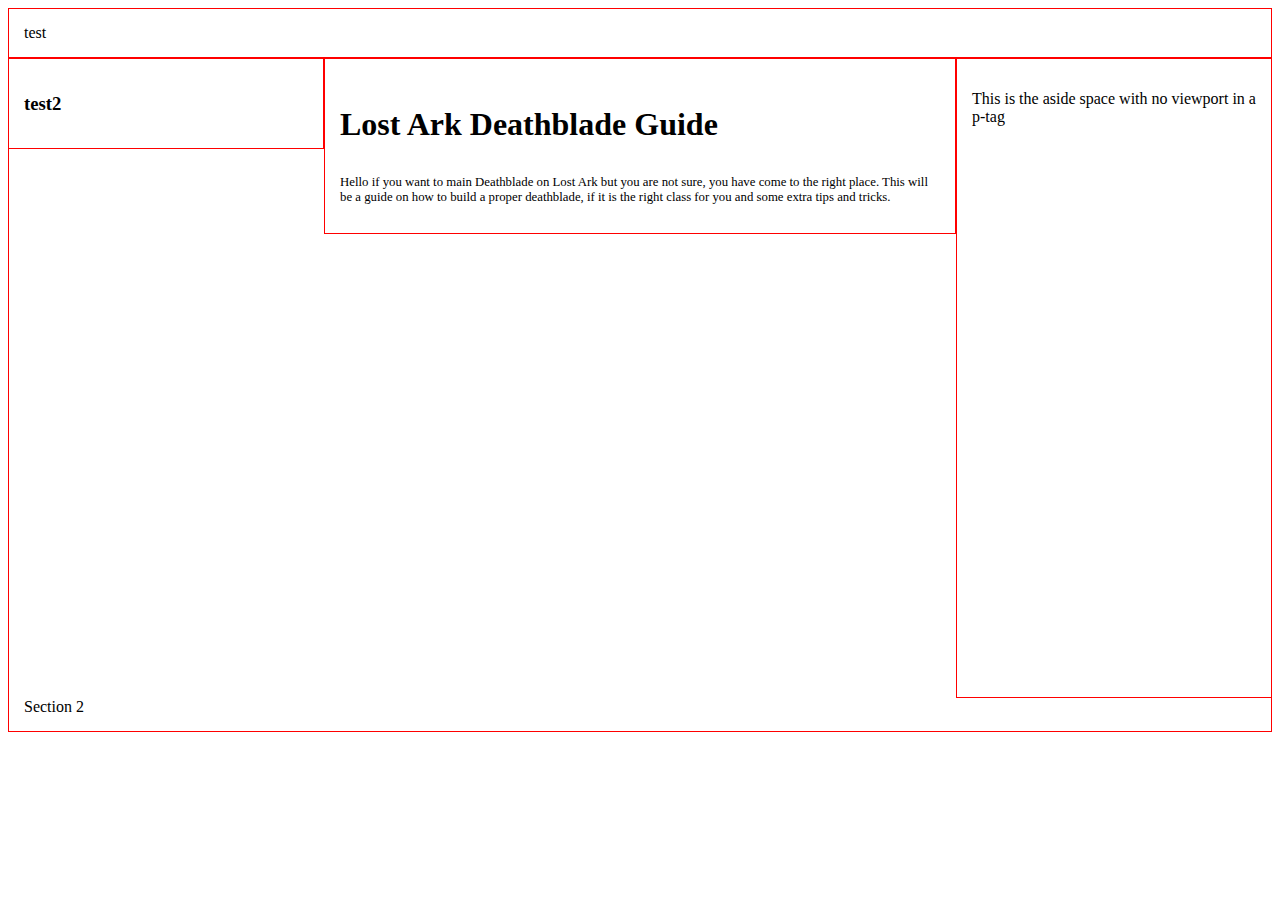
<file: index(1).html>
<!DOCTYPE html>
<html lang="en" dir="ltr">
  <head>
    <!-- Used by Key Board-->
    <meta charset="utf-8">

    <title>Website Final Project</title>

    <!-- Used by Browser or Google Search-->
    <meta name="author" content="Adrian Yadao">
    <meta name="description" content="Flexbox & Sematic Tags">
    <meta name="keywords" content="Flexbox">
    <meta name="viewport" content="width=device-width, initial-scale=1.0">

      <style>
      div {border: thin dotted red;}
      * { box-sizing: border-box;}
      .header {
        border: 1px solid red;
        padding: 15px;
      }
      .menu {
        width: 25%;
        float: left;
        padding: 15px;
        border: 1px solid red;
      }
      .main {
        width: 50%;
        float: left;
        padding: 15px;
        border: 1px solid red;
      }
      .aside {
        width: 25%;
        float: left;
        padding: 15px;
        border: 1px solid red;
      }
      .footer {
        border: 1px solid green;
        padding: 15px;
      }
      </style>
    <meta charset="utf-8">






  </head>
  <body>
    <header class="header">test</header>
    <nav class="menu"><h3>test2</h3></nav>
    <section class="main"> <h3 style="font-size:2.5vw">Lost Ark Deathblade Guide</h3>
      <article>
        <p style="font-size:1vw"> Hello if you want to main Deathblade on Lost Ark but you are not sure, you have come to the right place.
        This will be a guide on how to build a proper deathblade, if it is the right class for you and some extra tips and tricks. </p>
        <!-- See the HTML .txt document for a summary -->


      </article>
    </section>
    <aside class="aside">
      <p>This is the aside space with no viewport in a p-tag</p>
      <br><br><br><br><br><br><br><br><br><br>
      <br><br><br><br><br><br><br><br><br><br>
      <br><br><br><br><br><br><br><br><br><br>
    </aside>
    <section class="header">
      Section 2
    </section>
    </body>
</html>
</file>
